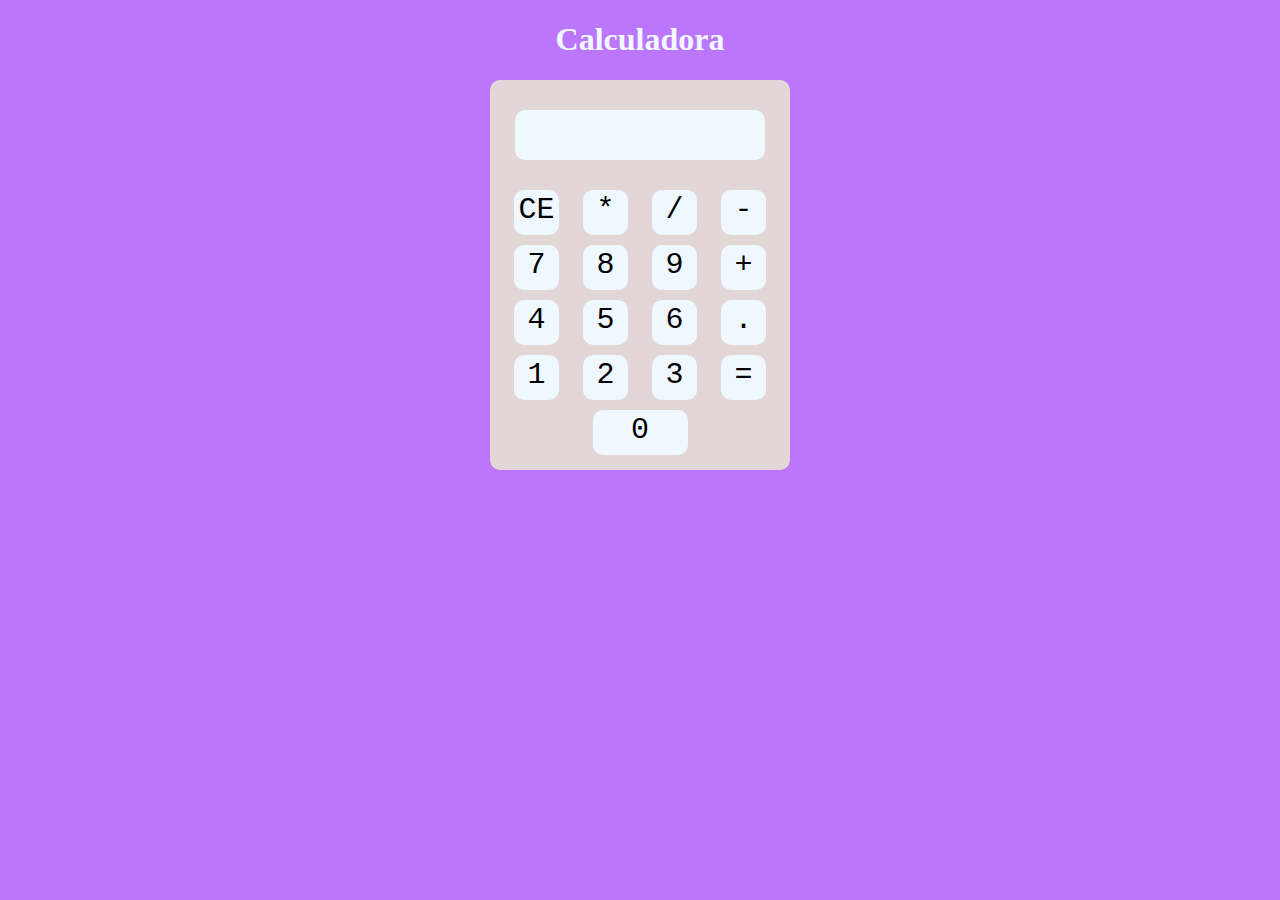
<file: index.html>
<!DOCTYPE html>
<html lang="pt-br">
<head>
    <meta charset="UTF-8">
    <meta name="viewport" content="width=device-width, initial-scale=1.0">
    <title>Calculadora</title>
    <link rel="stylesheet" href="style.css">
</head>
<body>
    <h1>Calculadora</h1>
    <section id="corpo">
        <section id="display"></section>
        <div id="l1">
            <div id="apagar">CE</div>
            <div id="mult">*</div>
            <div id="div">/</div>
            <div id="sub">-</div>
        </div>
        <div id="l2">           
            <div id="sete">7</div>
            <div id="oito">8</div>
            <div id="nove">9</div>
            <div id="soma">+</div>   
        </div>
        <div id="l3">
            <div id="quatro">4</div>
            <div id="cinco">5</div>
            <div id="seis">6</div>
            <div id="virg">.</div>
        </div>
        <div id="l4">
            <div id="um">1</div>
            <div id="dois">2</div>
            <div id="tres">3</div>
            <div id="igual">=</div>
        </div>
        <div id="l5">
            <div id="zero">0</div>
        </div>     
    </section>
    <script src="script.js"></script>
</body>
</html>
</file>
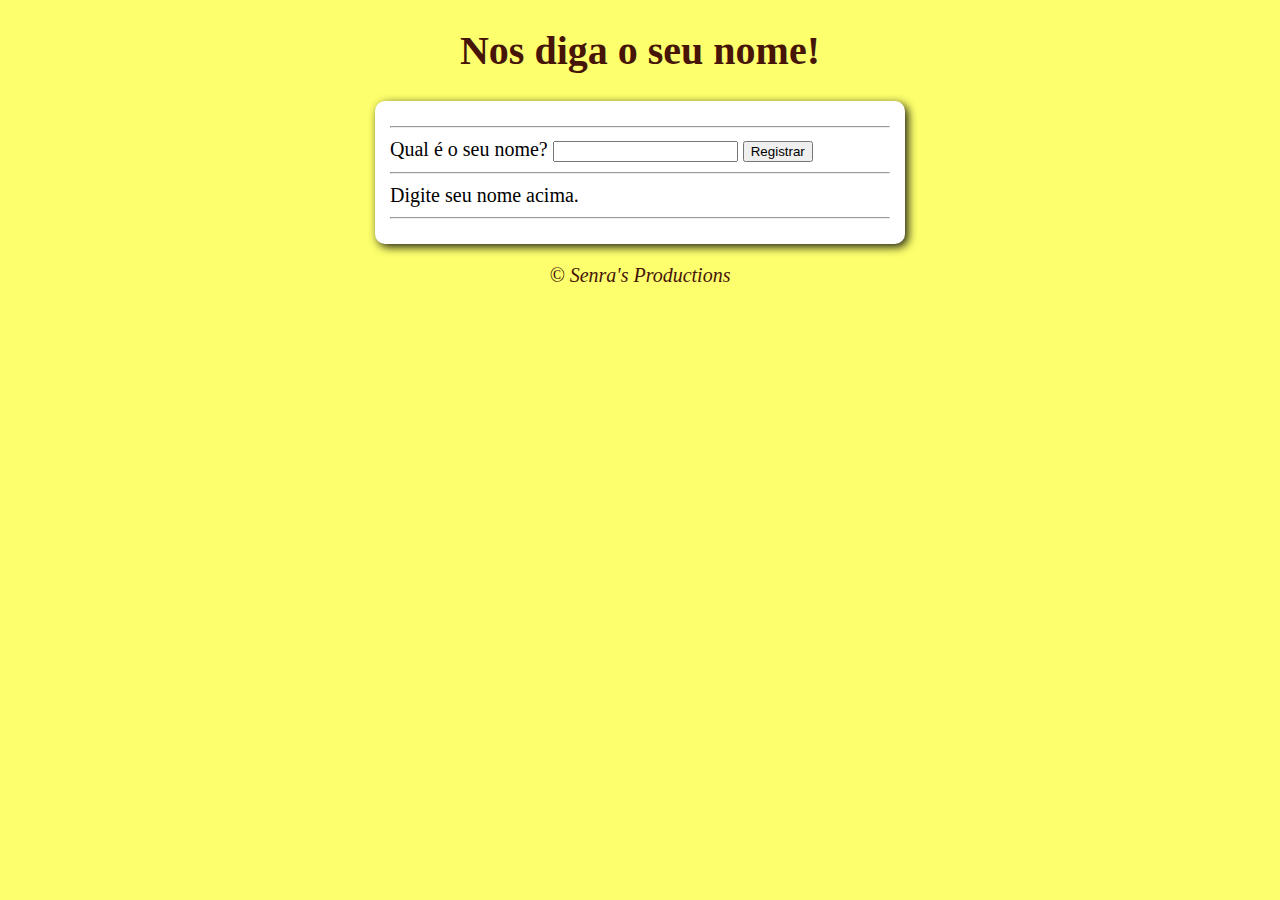
<file: analisanomes/html.html>
<!DOCTYPE html>
<html lang="pt-br">
<head>
    <meta charset="UTF-8">
    <meta name="viewport" content="width=device-width, initial-scale=1.0">
    <title>Meu Nome é</title>
    <link rel="stylesheet" href="css.css">
</head>
<body>
    <header>
        <h1>Nos diga o seu nome!</h1>
    </header>
    <section>
        <div>
            <hr>
            Qual é o seu nome? <input type="text" name="nome" id="txtn"> <input type="button" value="Registrar" onclick="registrar()">
            <hr>
        </div>
        <div id="res">
            Digite seu nome acima.
        </div>
        <hr>
    </section>
    <footer>
        <p>&copy; Senra's Productions</p>
    </footer>
    <script src="js.js"></script> 
</body>
</html>
</file>
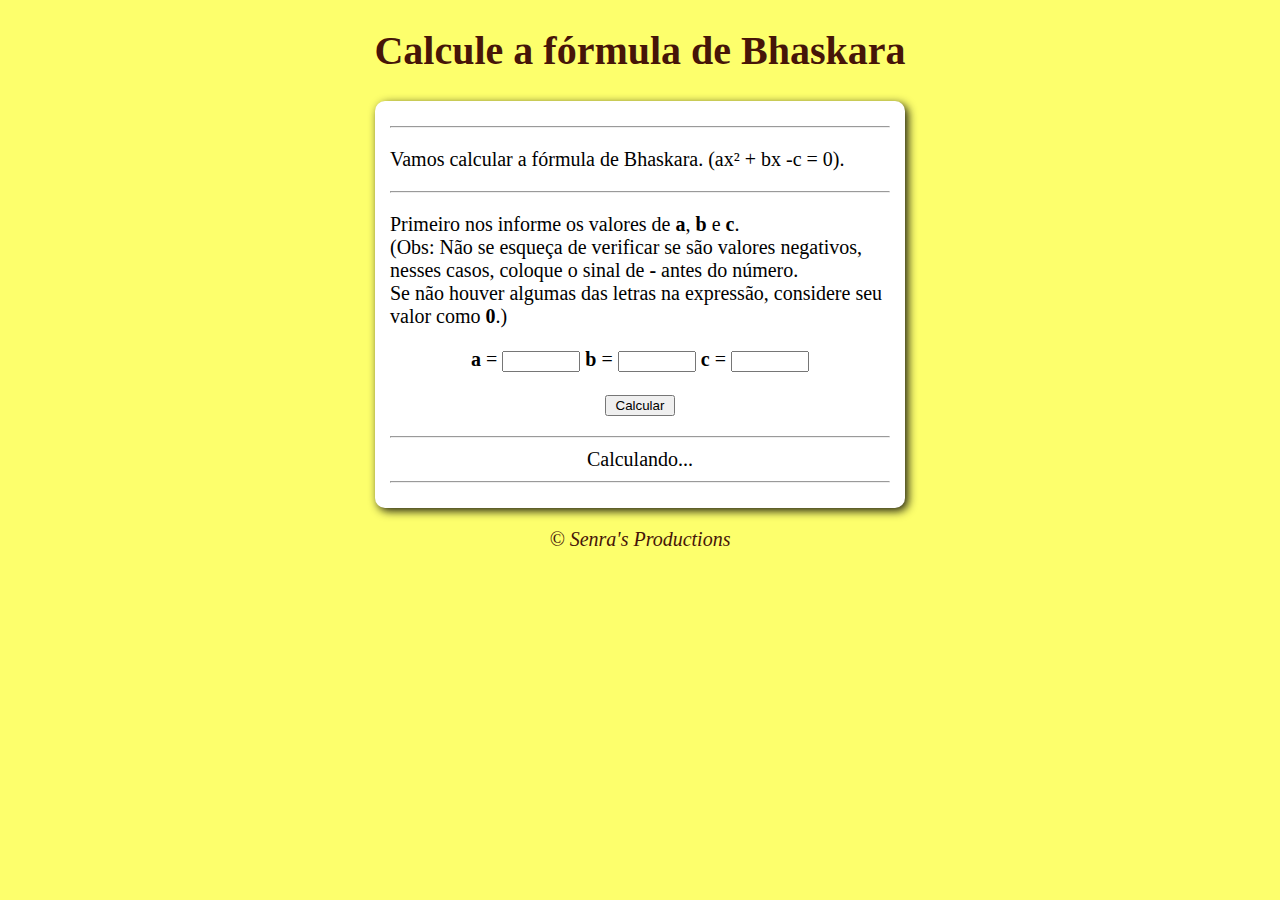
<file: bhaskara/html.html>
<!DOCTYPE html>
<html lang="pt-br">
<head>
    <meta charset="UTF-8">
    <meta name="viewport" content="width=device-width, initial-scale=1.0">
    <title>Bhaskara</title>
    <link rel="stylesheet" href="css.css">
</head>
<body>
    <header>
        <h1>Calcule a fórmula de Bhaskara</h1>
    </header>
    <section>
        <div>
            <hr>
            <p>Vamos calcular a fórmula de Bhaskara. (ax² + bx -c = 0).</p>
            <hr>
            <p>Primeiro nos informe os valores de <strong>a</strong>, <strong>b</strong> e <strong>c</strong>. <br>(Obs: Não se esqueça de verificar se são valores negativos, nesses casos, coloque o sinal de <strong>-</strong> antes do número. <br>Se não houver algumas das letras na expressão, considere seu valor como <strong>0</strong>.)</p>
        <div id="incognitas">
            <strong>a</strong> = <input type="number" name="a" id="a">
            <strong>b</strong> = <input type="number" name="b" id="b">
            <strong>c</strong> = <input type="number" name="c" id="c">
            <br>
            <p></p>
            <input type="button" value="Calcular" onclick="calcular()">
            <p></p>
            <hr>
        <div id="res">
            Calculando...
        </div>
        <hr>
    </section>
    <footer>
        <p>&copy; Senra's Productions</p>
    </footer>
    <script src="js.js"></script> 
</body>
</html>
</file>
<file: style.css>
body{
    background-color: rgb(187, 118, 252);
    text-align: center;
}
h1{
    color: aliceblue;
    font-weight: bolder;
}
#corpo{
    background-color: rgb(226, 214, 214);
    height: 390px;
    width: 300px;
    margin: auto;
    border-radius: 10px;
}
#display{
    background-color: aliceblue;
    height: 50px;
    max-height: 50px;
    width: 250px;
    max-width: 250px;
    margin: auto;
    border-radius: 10px;
    position: relative;
    top: 30px;
    font-family: 'Courier New', Courier, monospace;
    color: rgba(0, 0, 0, 0.548);
    font-size: 50px;
    text-align: right;
    overflow: hidden;
    white-space: nowrap;
}

#l1{
  display: flex;
  justify-content: space-evenly; 
  align-items: center; 
  position: relative;
  top: 60px;
}
#apagar{
    background-color: aliceblue;
    height: 45px;
    width: 45px;
    border-radius: 10px;
    text-align: center;
    font-size: 30px;
    font-family: 'Courier New', Courier, monospace;
    line-height: 40px;
}
#mult{
    background-color: aliceblue;
    height: 45px;
    width: 45px;
    border-radius: 10px;
    text-align: center;
    font-size: 30px;
    font-family: 'Courier New', Courier, monospace;
    line-height: 40px;
}
#div{
    background-color: aliceblue;
    height: 45px;
    width: 45px;
    border-radius: 10px;
    text-align: center;
    font-size: 30px;
    font-family: 'Courier New', Courier, monospace;
    line-height: 40px;
}
#sub{
    background-color: aliceblue;
    height: 45px;
    width: 45px;
    border-radius: 10px;
    text-align: center;
    font-size: 30px;
    font-family: 'Courier New', Courier, monospace;
    line-height: 40px;
}
#l2{
  display: flex;
  justify-content: space-evenly; 
  align-items: center; 
  position: relative;
  top: 70px;
}
#sete{
    background-color: aliceblue;
    height: 45px;
    width: 45px;
    border-radius: 10px;
    text-align: center;
    font-size: 30px;
    font-family: 'Courier New', Courier, monospace;
    line-height: 40px;
}
#oito{
    background-color: aliceblue;
    height: 45px;
    width: 45px;
    border-radius: 10px;
    text-align: center;
    font-size: 30px;
    font-family: 'Courier New', Courier, monospace;
    line-height: 40px;
}
#nove{
    background-color: aliceblue;
    height: 45px;
    width: 45px;
    border-radius: 10px;
    text-align: center;
    font-size: 30px;
    font-family: 'Courier New', Courier, monospace;
    line-height: 40px;
}
#soma{
    background-color: aliceblue;
    height: 45px;
    width: 45px;
    border-radius: 10px;
    text-align: center;
    font-size: 30px;
    font-family: 'Courier New', Courier, monospace;
    line-height: 40px;
}
#l3{
  display: flex;
  justify-content: space-evenly; 
  align-items: center; 
  position: relative;
  top: 80px;
}
#quatro{
    background-color: aliceblue;
    height: 45px;
    width: 45px;
    border-radius: 10px;
    text-align: center;
    font-size: 30px;
    font-family: 'Courier New', Courier, monospace;
    line-height: 40px;
}
#cinco{
    background-color: aliceblue;
    height: 45px;
    width: 45px;
    border-radius: 10px;
    text-align: center;
    font-size: 30px;
    font-family: 'Courier New', Courier, monospace;
    line-height: 40px;
}
#seis{
    background-color: aliceblue;
    height: 45px;
    width: 45px;
    border-radius: 10px;
    text-align: center;
    font-size: 30px;
    font-family: 'Courier New', Courier, monospace;
    line-height: 40px;
}
#virg{
    background-color: aliceblue;
    height: 45px;
    width: 45px;
    border-radius: 10px;
    text-align: center;
    font-size: 30px;
    font-family: 'Courier New', Courier, monospace;
    line-height: 40px;
}
#l4{
  display: flex;
  justify-content: space-evenly; 
  align-items: center; 
  position: relative;
  top: 90px;
}
#um{
    background-color: aliceblue;
    height: 45px;
    width: 45px;
    border-radius: 10px;
    text-align: center;
    font-size: 30px;
    font-family: 'Courier New', Courier, monospace;
    line-height: 40px;
}
#dois{
    background-color: aliceblue;
    height: 45px;
    width: 45px;
    border-radius: 10px;
    text-align: center;
    font-size: 30px;
    font-family: 'Courier New', Courier, monospace;
    line-height: 40px;
}
#tres{
    background-color: aliceblue;
    height: 45px;
    width: 45px;
    border-radius: 10px;
    text-align: center;
    font-size: 30px;
    font-family: 'Courier New', Courier, monospace;
    line-height: 40px;
}
#igual{
    background-color: aliceblue;
    height: 45px;
    width: 45px;
    border-radius: 10px;
    text-align: center;
    font-size: 30px;
    font-family: 'Courier New', Courier, monospace;
    line-height: 40px;
}
#l5{
  display: flex; 
  justify-content: space-around;
  align-items: center; 
  position: relative;
  top: 100px;
}
#zero{
    background-color: aliceblue;
    height: 45px;
    width: 95px;
    border-radius: 10px;
    text-align: center;
    font-size: 30px;
    font-family: 'Courier New', Courier, monospace;
    line-height: 40px;
}
</file>
<file: analisanomes/css.css>
body{
    background-color: rgba(251, 255, 0, 0.575);
    font: normal 15pt calibri;
}
header{
    color: rgb(70, 21, 8);
    text-align: center;
}
section{
    background-color: white;
    border-radius: 10px;
    padding: 15px;
    width: 500px;
    margin: auto;
    box-shadow: 3px 3px 10px rgba(3, 3, 3, 0.897);
}
footer{
    color: rgb(70, 21, 8);
    text-align: center;
    font-style: italic;
}
</file>
<file: bhaskara/css.css>
body{
    background-color: rgba(251, 255, 0, 0.575);
    font: normal 15pt calibri;
}
header{
    color: rgb(70, 21, 8);
    text-align: center;
}
section{
    background-color: white;
    border-radius: 10px;
    padding: 15px;
    width: 500px;
    margin: auto;
    box-shadow: 3px 3px 10px rgba(3, 3, 3, 0.897);
}
footer{
    color: rgb(70, 21, 8);
    text-align: center;
    font-style: italic;
}
div#incognitas{
    text-align: center;
}
input{
    width: 70px;
}
</file>
